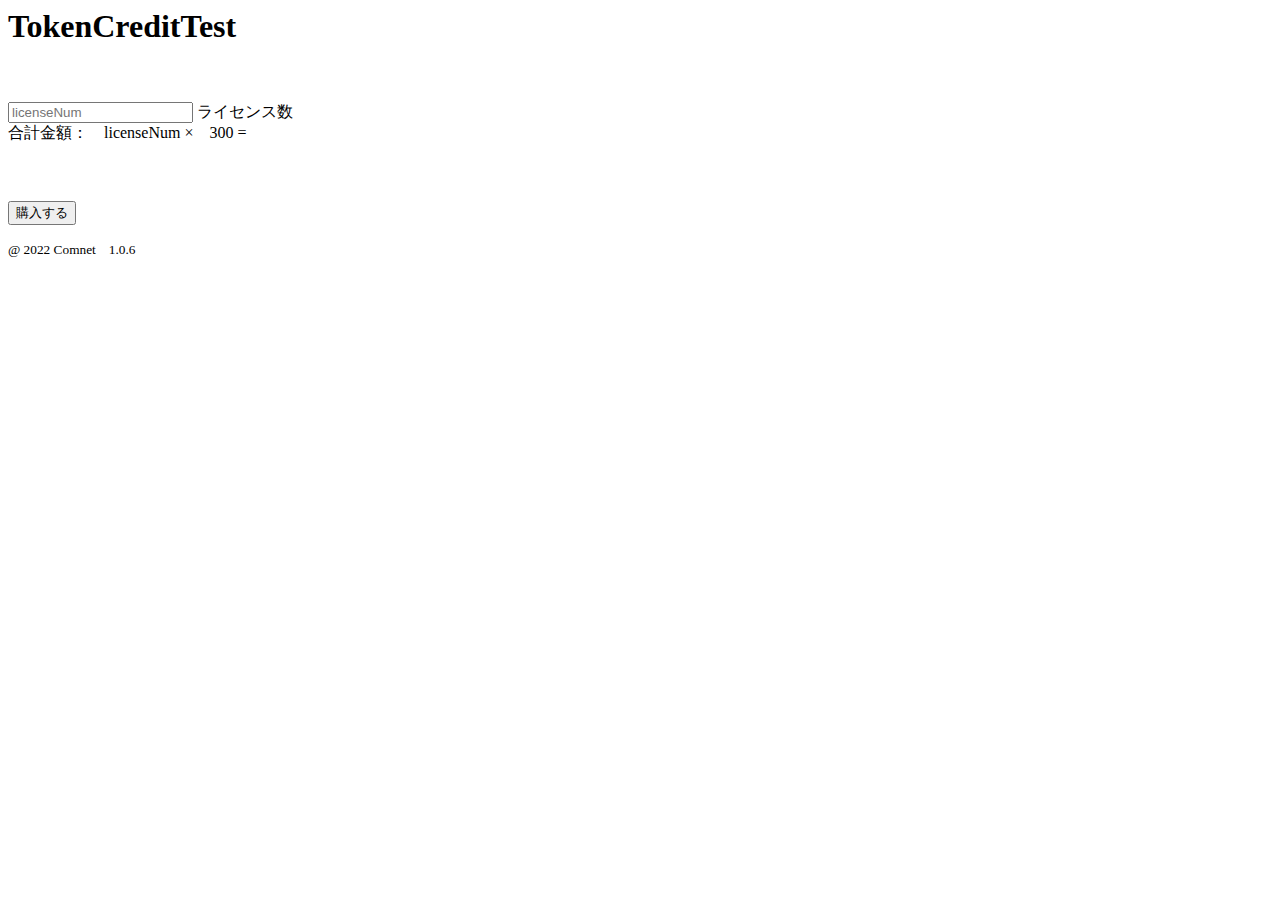
<file: index.html>
<html lang="jp">

<head>
    <meta charset="UTF-8">
    <meta http-equiv="X-UA-Compatible" content="IE=edge">
    <meta name="viewport" content="width=device-width, initial-scale=1.0">
    <link href="https://cdn.jsdelivr.net/npm/bootstrap@5.0.2/dist/css/bootstrap.min.css" rel="stylesheet"
        integrity="sha384-EVSTQN3/azprG1Anm3QDgpJLIm9Nao0Yz1ztcQTwFspd3yD65VohhpuuCOmLASjC" crossorigin="anonymous">
    <script src="common.js"></script>
    <script type="text/javascript" src="https://credit.j-payment.co.jp/gateway/js/jquery.js"></script>
    <script type="text/javascript" src="https://credit.j-payment.co.jp/gateway/js/CPToken.js"></script>

</head>
<title>TokenCreditTest</title>

<body>
    <header>
        <h1>TokenCreditTest</h1>
    </header>
    <main>

        <br><br>

        <div class="col-sm-2">
            <div class="form-floating mb-3">
                <input type="text" class="form-control" id="tbxLicenseNum" placeholder="licenseNum"
                    onchange="calc_price_total()">
                <label for="floatingInput">ライセンス数</label>
            </div>
        </div>

        合計金額：　<label id="lbLicenseNum">licenseNum</label> ×　<label id="lbUnitPrice">300</label> =
        <label id="lbTotalPrice"></label>
        <br><br><br>

        <form id="mainform" action="https://credit.j-payment.co.jp/gateway/gateway_token.aspx" method="post">

            <INPUT TYPE="HIDDEN" NAME="aid" VALUE="119502"> <!-- 店舗ID 固定値-->
            <INPUT TYPE="HIDDEN" NAME="jb" VALUE="CAPTURE"> <!-- 仮実同時売上固定　固定値-->
            <INPUT TYPE="HIDDEN" NAME="rt" VALUE="0"> <!-- 決済結果はキックバックとして通知　固定値-->
            <INPUT TYPE="HIDDEN" NAME="cod" VALUE="77777"> <!-- オーダー番号（任意）-->
            <input id="tkn" name="tkn" type="hidden" value="">　<!-- 固定値 -->
            <INPUT TYPE="HIDDEN" NAME="em" VALUE="comnetgi@gmail.com"> <!-- Email-->
            <INPUT TYPE="HIDDEN" NAME="pn" VALUE="0783047760"> <!-- 電話番号-->
            <INPUT TYPE="HIDDEN" NAME="am" VALUE="0"> <!-- 商品金額固定値-->
            <INPUT TYPE="HIDDEN" NAME="tx" VALUE="0"> <!-- 税金額固定値　-->
            <INPUT TYPE="HIDDEN" NAME="sf" VALUE="0"> <!-- 送料固定値-->
            <INPUT TYPE="HIDDEN" NAME="actp" VALUE="4"> <!-- 課金周期-->
            <INPUT TYPE="HIDDEN" NAME="acam" id="acam" VALUE=""> <!-- 2回目以降課金税抜き金額-->
            <INPUT TYPE="HIDDEN" NAME="actx" id="actx" VALUE=""> <!-- 2回目以降課金税額-->
            <INPUT TYPE="HIDDEN" NAME="ac1" id="ac1" VALUE=""> <!-- 課金日-->
            <INPUT TYPE="HIDDEN" NAME="ac4" id="ac4" VALUE=""> <!-- 課金開始日-->
            <div id="CARD_INPUT_FORM"></div>
            <input class="btn btn-primary" type="button" value="購入する" onclick="doPurchase()" />
        </form>


    </main>
    <footer>
        <small>
            @ 2022 Comnet　1.0.6
        </small>
    </footer>
</body>

</html>
</file>
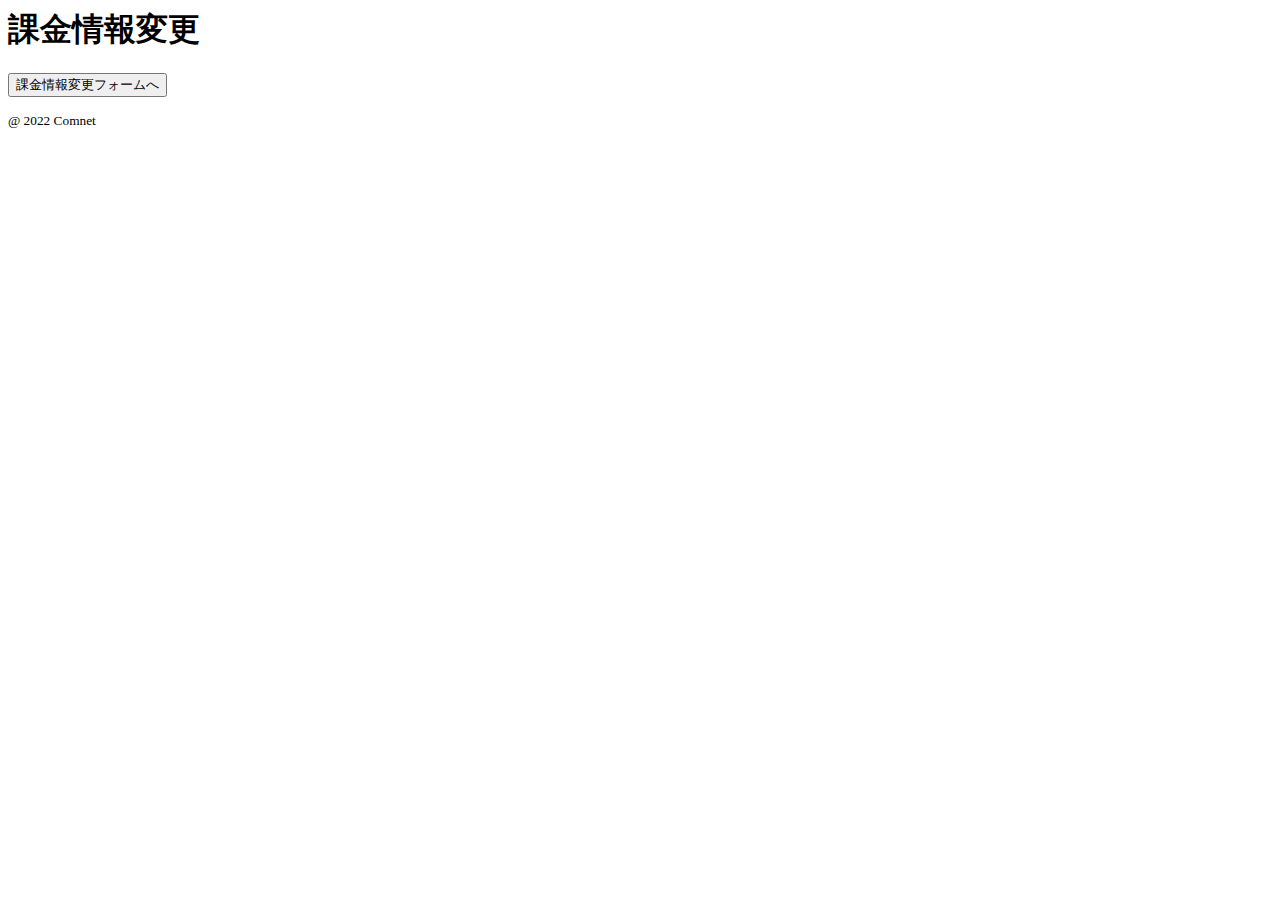
<file: infoChange.html>
<HTML lang="jp">

<HEAD>
    <meta charset="UTF-8">
    <meta http-equiv="X-UA-Compatible" content="IE=edge">
    <meta name="viewport" content="width=device-width, initial-scale=1.0">
    <link href="https://cdn.jsdelivr.net/npm/bootstrap@5.0.2/dist/css/bootstrap.min.css" rel="stylesheet"
        integrity="sha384-EVSTQN3/azprG1Anm3QDgpJLIm9Nao0Yz1ztcQTwFspd3yD65VohhpuuCOmLASjC" crossorigin="anonymous">
    <script src="common.js"></script>
    <title>課金情報変更</title>
</HEAD>


<BODY>
    <header>
        <h1>課金情報変更</h1>
    </header>
    <main>
        <FORM ACTION="https://credit.j-payment.co.jp/link/creditcard/auto-charge/update?aid=119502" METHOD="POST">
            <INPUT class="btn btn-primary" TYPE="submit" NAME="submit" VALUE="課金情報変更フォームへ">
            <INPUT TYPE="HIDDEN" NAME="tid" VALUE="65881828">
        </FORM>
    </main>
    <footer>
        <small>
            @ 2022 Comnet
        </small>
    </footer>
</BODY>

</HTML>
</file>
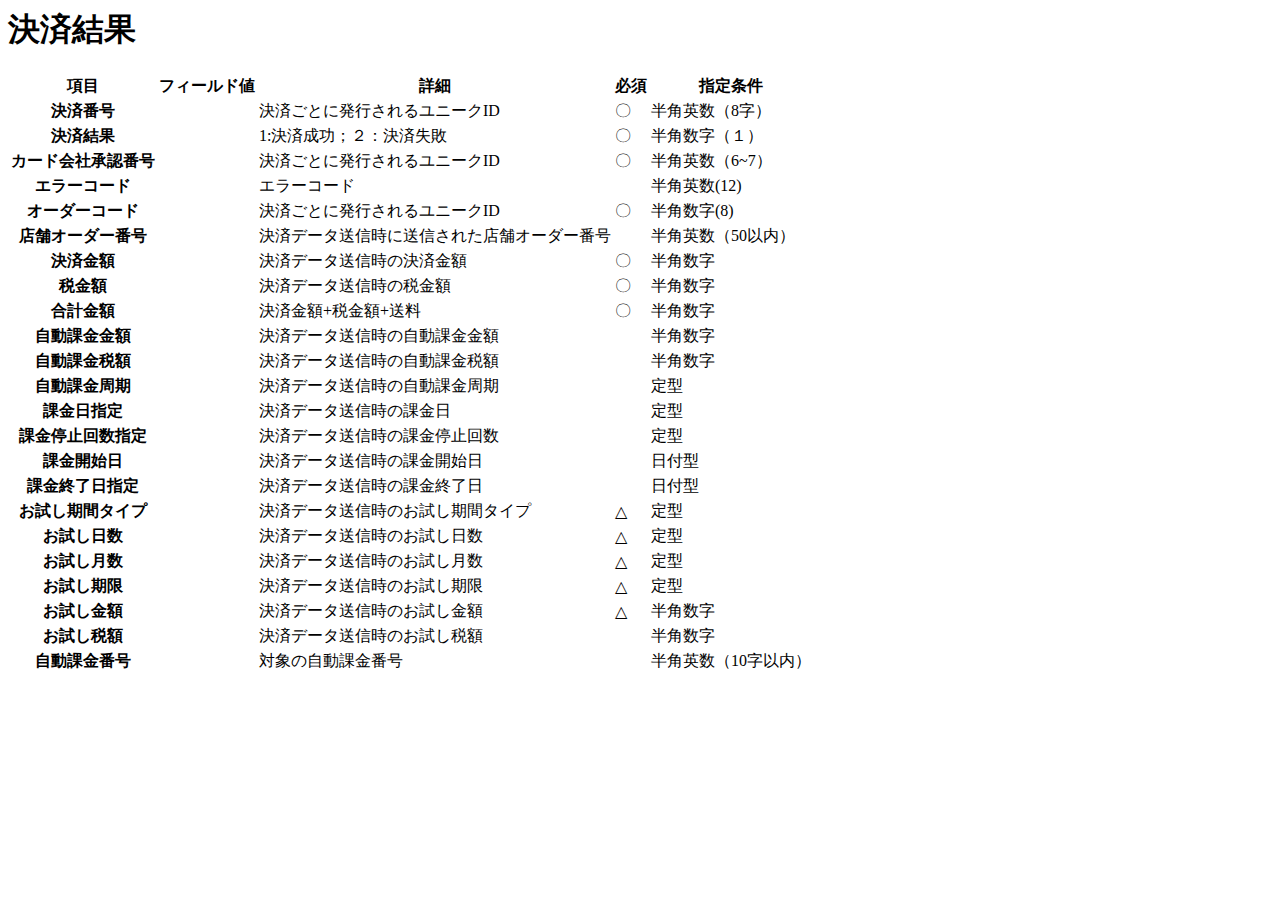
<file: result/result.html>
<html lang="jp">

<head>
    <meta charset="UTF-8">
    <meta http-equiv="X-UA-Compatible" content="IE=edge">
    <meta name="viewport" content="width=device-width, initial-scale=1.0">
    <link href="https://cdn.jsdelivr.net/npm/bootstrap@5.0.2/dist/css/bootstrap.min.css" rel="stylesheet"
        integrity="sha384-EVSTQN3/azprG1Anm3QDgpJLIm9Nao0Yz1ztcQTwFspd3yD65VohhpuuCOmLASjC" crossorigin="anonymous">

    <title>Document</title>
    <script src="result.js"></script>
    <link rel="stylesheet" href="result.css">
</head>

<body>
    <div class="content">
        <h1>決済結果</h1>

        <table class="table">
            <thead>
                <tr>
                    <th scope="col">項目</th>
                    <th scope="col">フィールド値</th>
                    <th scope="col">詳細</th>
                    <th scope="col">必須</th>
                    <th scope="col">指定条件</th>
                </tr>
            </thead>
            <tbody>
                <tr>
                    <th scope="row">決済番号</th>
                    <td id="gid"></td>
                    <td>決済ごとに発行されるユニークID</td>
                    <td>〇</td>
                    <td>半角英数（8字）</td>
                </tr>
                <tr>
                    <th scope="row">決済結果</th>
                    <td id="rst"></td>
                    <td>1:決済成功；２：決済失敗</td>
                    <td>〇</td>
                    <td>半角数字（１）</td>
                </tr>
                <tr>
                    <th scope="row">カード会社承認番号</th>
                    <td id="ap"></td>
                    <td>決済ごとに発行されるユニークID</td>
                    <td>〇</td>
                    <td>半角英数（6~7）</td>
                </tr>
                <tr>
                    <th scope="row">エラーコード</th>
                    <td id="ec"></td>
                    <td>エラーコード</td>
                    <td></td>
                    <td>半角英数(12)</td>
                </tr>
                <tr>
                    <th scope="row">オーダーコード</th>
                    <td id="god"></td>
                    <td>決済ごとに発行されるユニークID</td>
                    <td>〇</td>
                    <td>半角数字(8)</td>
                </tr>
                <tr>
                    <th scope="row">店舗オーダー番号</th>
                    <td id="cod"></td>
                    <td>決済データ送信時に送信された店舗オーダー番号</td>
                    <td></td>
                    <td>半角英数（50以内）</td>
                </tr>
                <tr>
                    <th scope="row">決済金額</th>
                    <td id="am"></td>
                    <td>決済データ送信時の決済金額</td>
                    <td>〇</td>
                    <td>半角数字</td>
                </tr>
                <tr>
                    <th scope="row">税金額</th>
                    <td id="tx"></td>
                    <td>決済データ送信時の税金額</td>
                    <td>〇</td>
                    <td>半角数字</td>
                </tr>
                <tr>
                    <th scope="row">合計金額</th>
                    <td id="ta"></td>
                    <td>決済金額+税金額+送料</td>
                    <td>〇</td>
                    <td>半角数字</td>
                </tr>
                <tr>
                    <th scope="row">自動課金金額</th>
                    <td id="acam"></td>
                    <td>決済データ送信時の自動課金金額</td>
                    <td></td>
                    <td>半角数字</td>
                </tr>
                <tr>
                    <th scope="row">自動課金税額</th>
                    <td id="actx"></td>
                    <td>決済データ送信時の自動課金税額</td>
                    <td></td>
                    <td>半角数字</td>
                </tr>
                <tr>
                    <th scope="row">自動課金周期</th>
                    <td id="actp"></td>
                    <td>決済データ送信時の自動課金周期</td>
                    <td></td>
                    <td>定型</td>
                </tr>
                <tr>
                    <th scope="row">課金日指定</th>
                    <td id="ac1"></td>
                    <td>決済データ送信時の課金日</td>
                    <td></td>
                    <td>定型</td>
                </tr>
                <tr>
                    <th scope="row">課金停止回数指定</th>
                    <td id="ac3"></td>
                    <td>決済データ送信時の課金停止回数</td>
                    <td></td>
                    <td>定型</td>
                </tr>
                <tr>
                    <th scope="row">課金開始日</th>
                    <td id="ac4"></td>
                    <td>決済データ送信時の課金開始日</td>
                    <td></td>
                    <td>日付型</td>
                </tr>
                <tr>
                    <th scope="row">課金終了日指定</th>
                    <td id="ac5"></td>
                    <td>決済データ送信時の課金終了日</td>
                    <td></td>
                    <td>日付型</td>
                </tr>
                <tr>
                    <th scope="row">お試し期間タイプ</th>
                    <td id="trtp"></td>
                    <td>決済データ送信時のお試し期間タイプ</td>
                    <td>△</td>
                    <td>定型</td>
                </tr>
                <tr>
                    <th scope="row">お試し日数</th>
                    <td id="tr1"></td>
                    <td>決済データ送信時のお試し日数</td>
                    <td>△</td>
                    <td>定型</td>
                </tr>
                <tr>
                    <th scope="row">お試し月数</th>
                    <td id="tr2"></td>
                    <td>決済データ送信時のお試し月数</td>
                    <td>△</td>
                    <td>定型</td>
                </tr>
                <tr>
                    <th scope="row">お試し期限</th>
                    <td id="tr3"></td>
                    <td>決済データ送信時のお試し期限</td>
                    <td>△</td>
                    <td>定型</td>
                </tr>
                <tr>
                    <th scope="row">お試し金額</th>
                    <td id="tram"></td>
                    <td>決済データ送信時のお試し金額</td>
                    <td>△</td>
                    <td>半角数字</td>
                </tr>
                <tr>
                    <th scope="row">お試し税額</th>
                    <td id="trtx"></td>
                    <td>決済データ送信時のお試し税額</td>
                    <td></td>
                    <td>半角数字</td>
                </tr>
                <tr>
                    <th scope="row">自動課金番号</th>
                    <td id="acid"></td>
                    <td>対象の自動課金番号</td>
                    <td></td>
                    <td>半角英数（10字以内）</td>
                </tr>
            </tbody>
        </table>
    </div>
</body>

</html>
</file>
<file: result/result.css>
.content {
    width: 1300px;
    margin-left: auto;
    margin-right: auto;
}

ul {
    list-style: none;
}
</file>
